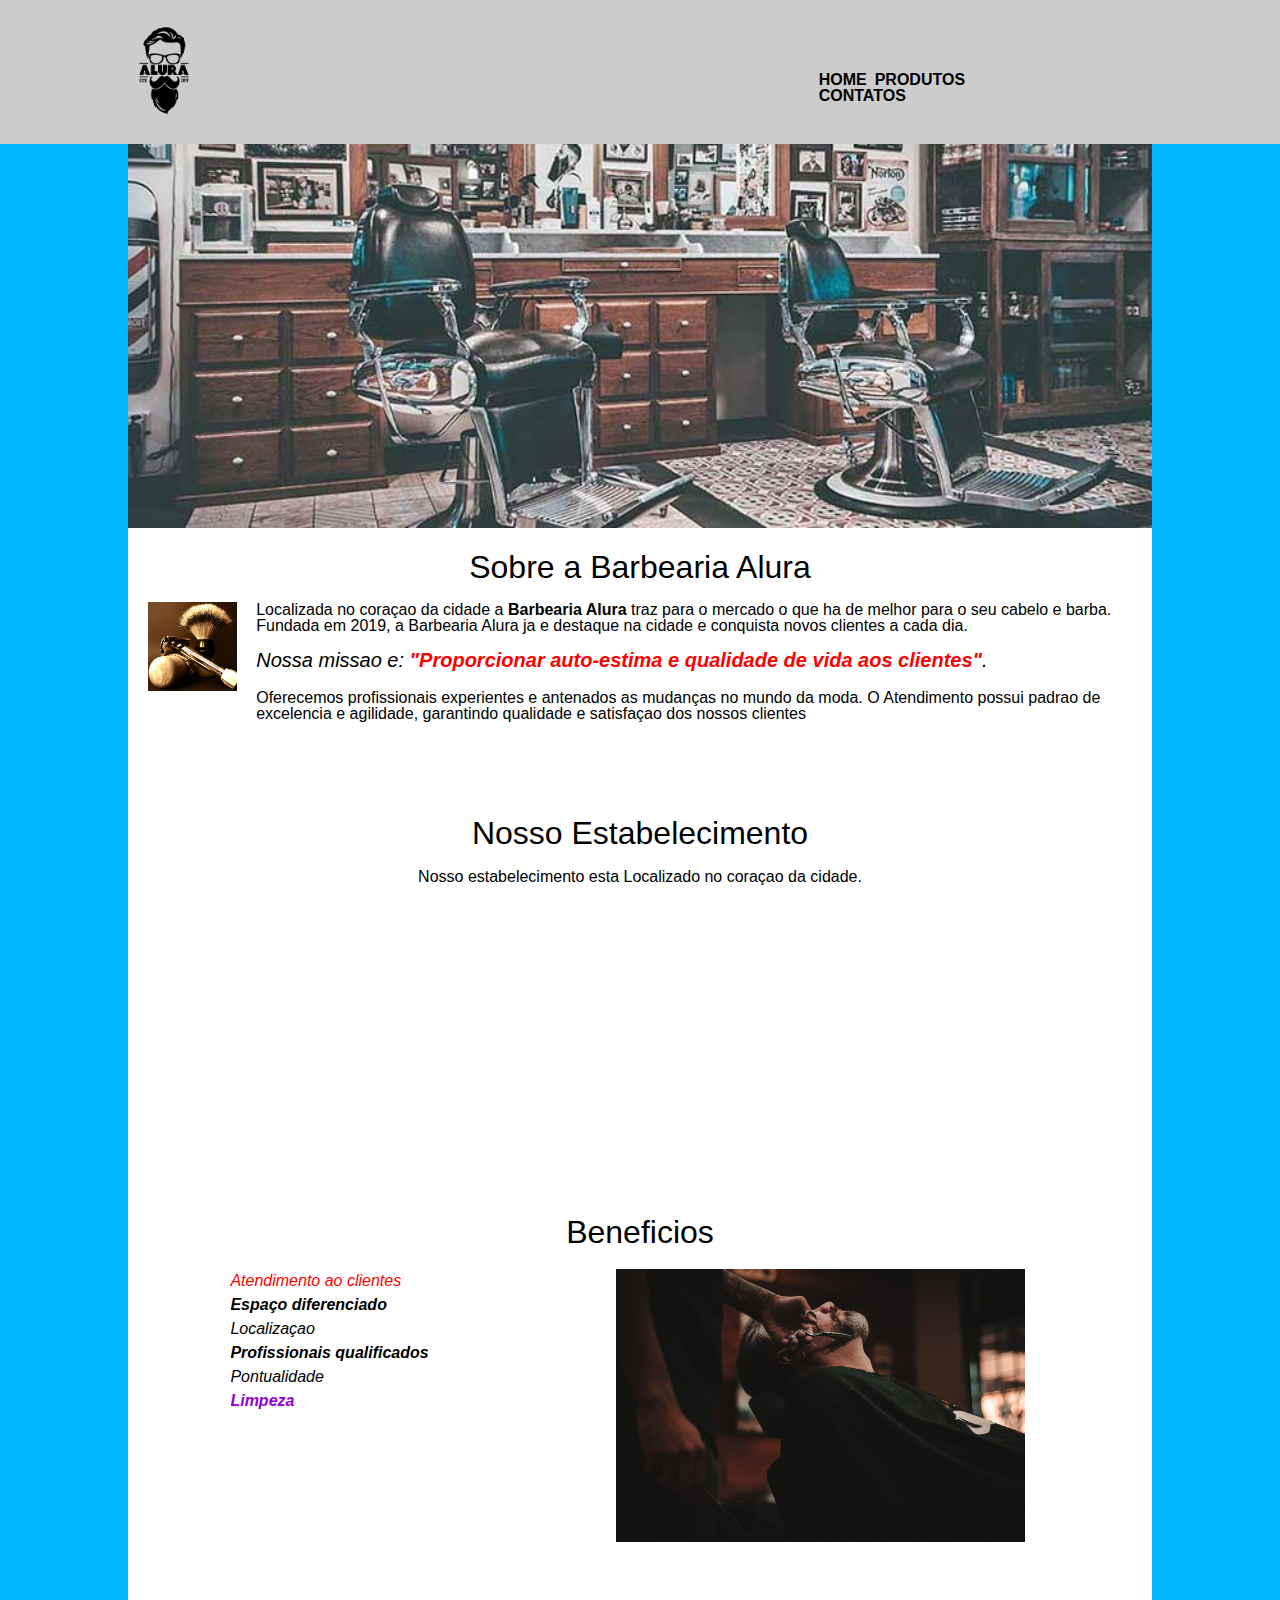
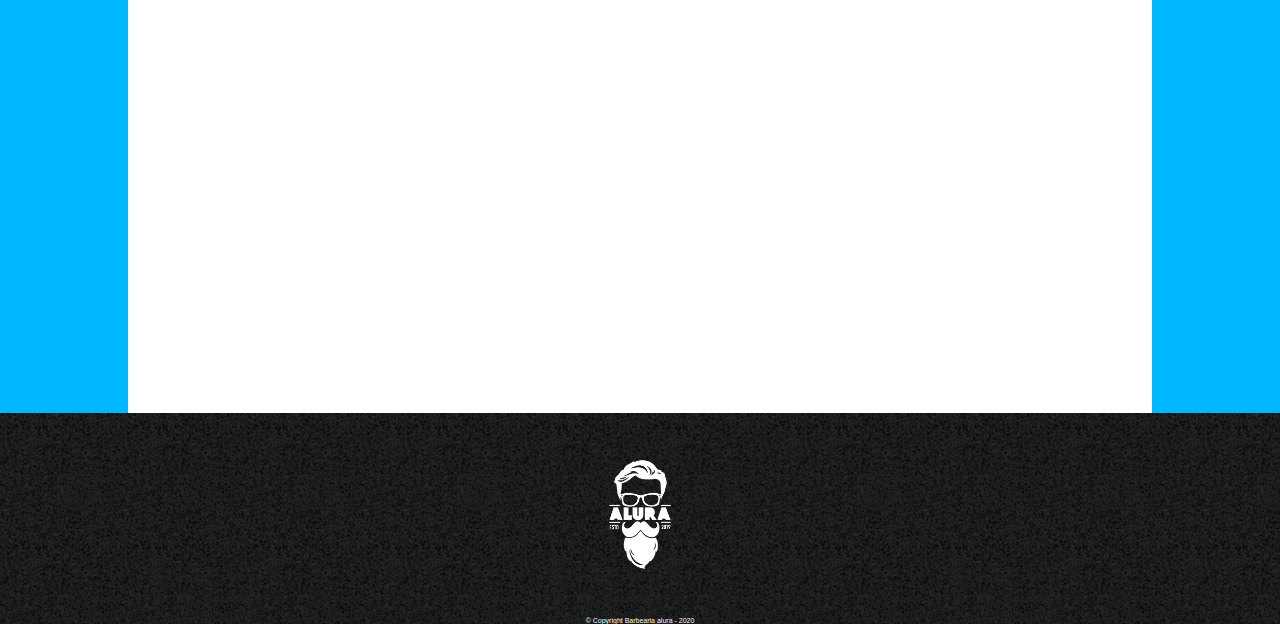
<file: index.html>
<!DOCTYPE html>
<html>

<head>
    <!--Informaçao do navegador-->
    <title>Barbearia Alura</title>
    <link rel="stylesheet" href="css/reset.css">
    <link rel="stylesheet" href="css/style.css">
</head>

<body>
    
    <header class="cabecalho">
            <div class="caixa">
                <h1><img src="img/logo.png" id="logo"></h1>
                <nav>
                    <ul>
                        <li><a href="index.html">Home</a></li>
                        <li><a href="produtos.html">Produtos</a></li>
                        <li><a href="contatos.html">Contatos</a></li>
                    </ul>
                </nav>
            </div>
    </header>
    
    <main>
        <img src="img/banner.jpg" class="banner">

        <section class="principal">
            <h2 class="titulo-principal">Sobre a Barbearia Alura</h2>

            <img src="img/utensilios.jpg" class="utensilios" alt="Utensilios"> 

            <p>Localizada no coraçao da cidade a <strong>Barbearia Alura</strong> traz para o mercado o que ha de melhor para o
                seu cabelo e
                barba.
                Fundada em 2019, a Barbearia Alura ja e destaque na cidade e conquista novos clientes a cada dia.
            </p>
            <p id="missao"><em>Nossa missao e: <strong>"Proporcionar auto-estima e qualidade de vida aos
                        clientes"</strong>.</em></p>
            <p>Oferecemos profissionais experientes e antenados as mudanças no mundo da moda.
                O Atendimento possui padrao de excelencia e agilidade, garantindo qualidade e satisfaçao dos nossos clientes</p>
        </section>
        <section class="mapa">
            <h3 class="titulo-principal">Nosso Estabelecimento</h3>
            <p>Nosso estabelecimento esta Localizado no coraçao da cidade.</p>
            <div class="mapa-principal">
                <iframe src="https://www.google.com/maps/embed?pb=!1m18!1m12!1m3!1d3736.3785922731618!2d-54.606469085718444!3d-20.5316849862697!2m3!1f0!2f0!3f0!3m2!1i1024!2i768!4f13.1!3m3!1m2!1s0x9486ef8684b59cc9%3A0x4baab25fbb3655c7!2sR.%20Conde%20do%20Pinhal%2C%201250%20-%20Jardim%20Colibri%2C%20Campo%20Grande%20-%20MS%2C%2079071-160!5e0!3m2!1spt-BR!2sbr!4v1581652337248!5m2!1spt-BR!2sbr"
                    width="100%" height="200" frameborder="0" style="border:0;" allowfullscreen=""></iframe>
            </div>
        </section>

        <section class="beneficios">
            <h3 class="titulo-principal">Beneficios</h3>
            <div class="conteudo-beneficios">
                <ul class="lista-beneficios">    
                    <li class="itens">Atendimento ao clientes</li>
                    <li class="itens">Espaço diferenciado</li>
                    <li class="itens">Localizaçao</li>
                    <li class="itens">Profissionais qualificados</li>
                    <li class="itens">Pontualidade</li>
                    <li class="itens">Limpeza</li>
                </ul>

                <img src="img/beneficios.jpg" class="imagem-beneficio">
            </div>
            <div class="video">
                <iframe width="560" height="315" src="https://www.youtube.com/embed/wcVVXUV0YUY" frameborder="0"
					allow="accelerometer; autoplay; encrypted-media; gyroscope; picture-in-picture"
					allowfullscreen></iframe>
            </div>
        </section>
    </main>
    
    <footer>
        <img src="img/logo-branco.png">
        <p>&#169; Copyright Barbearia alura - 2020</p>
    </footer>
</body>

</html>
</file>
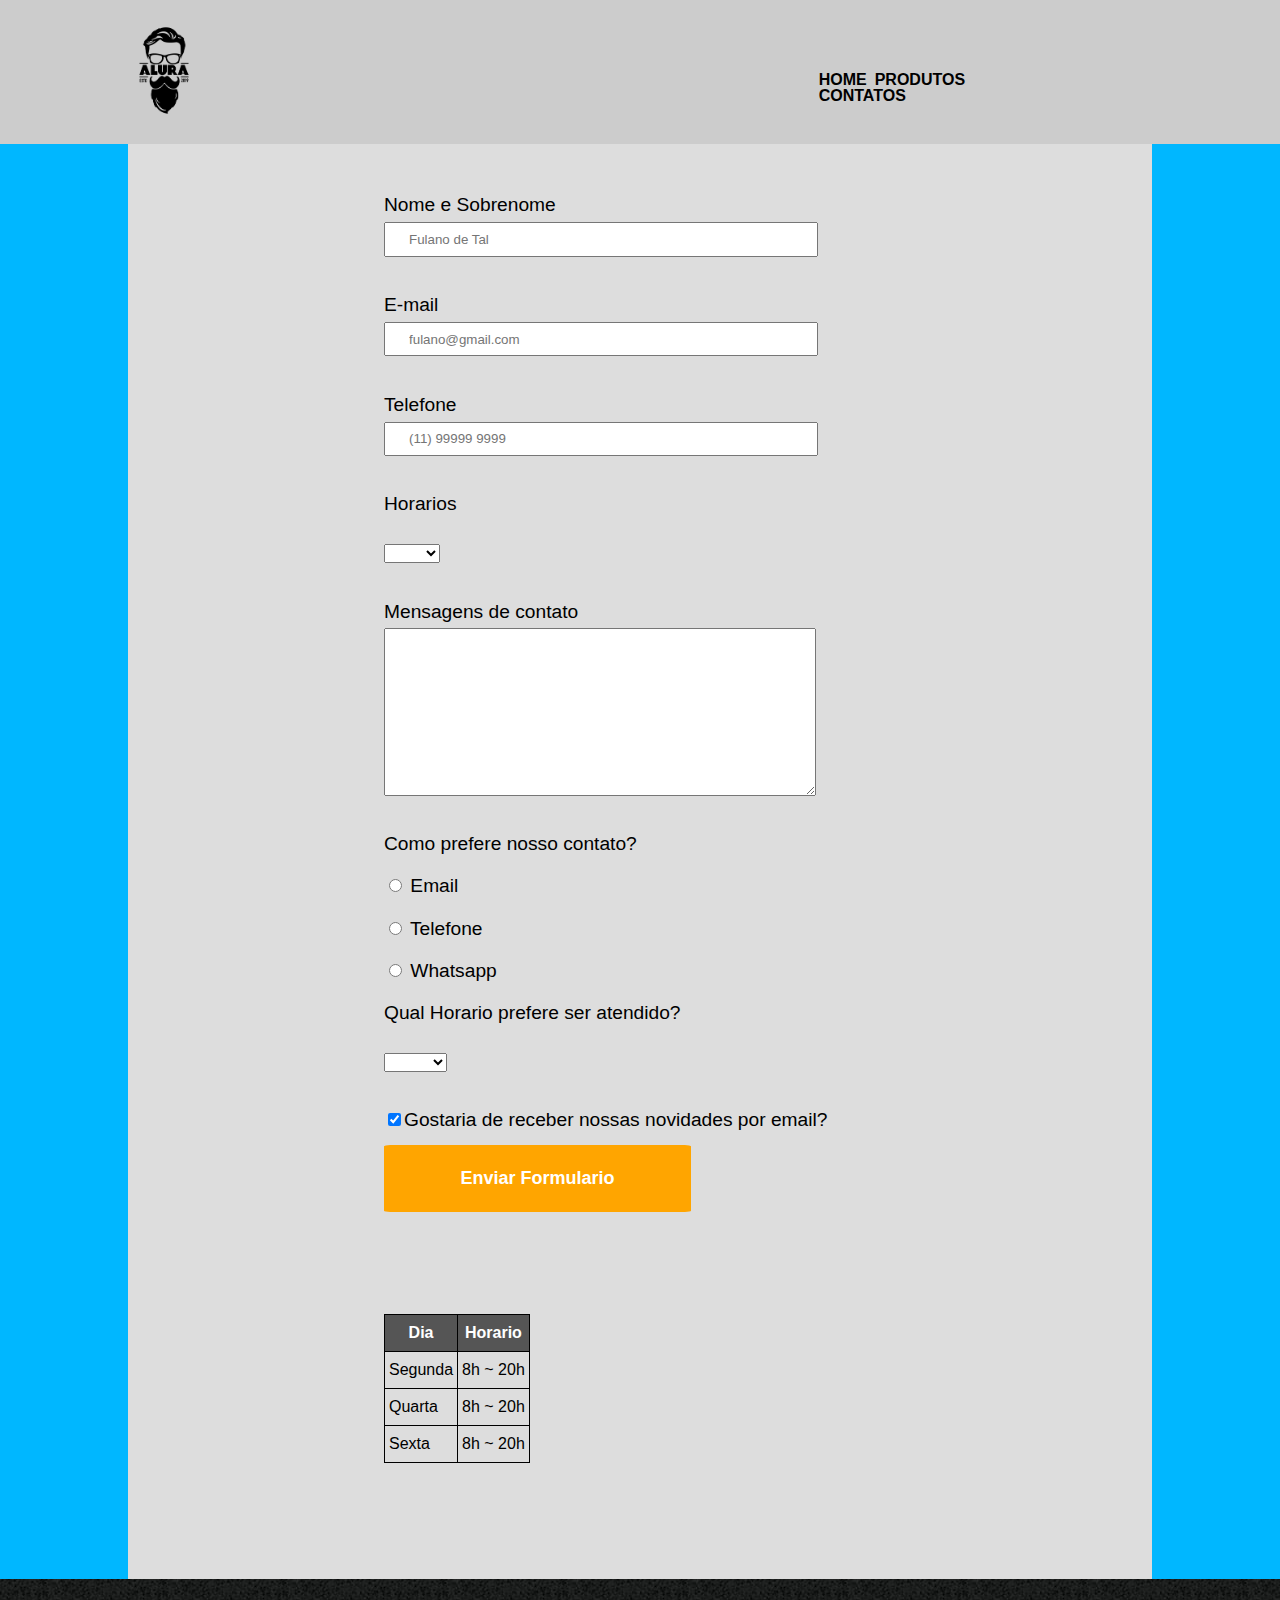
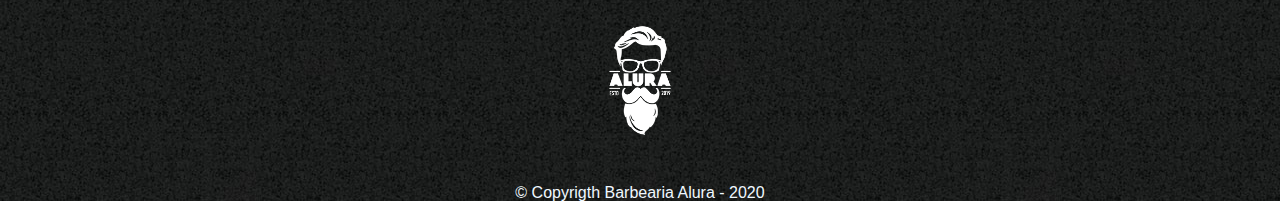
<file: contatos.html>
<!DOCTYPE html>
<html>

<head>
    <meta charset="UTF-8">
    <link rel="stylesheet" href="css/reset.css">
    <link rel="stylesheet" href="css/contatos.css">
</head>
<title>Contatos - Barbearia Alura</title>

<body>
    <header>
        <div class="caixa">
            <h1><img src="img/logo.png" alt="Logo a barbearia alura" id="logo"></h1>
            <nav>
                <ul>
                    <li><a href="index.html">Home</a></li>
                    <li><a href="produtos.html">Produtos</a></li>
                    <li><a href="contatos.html">Contatos</a></li>
                </ul>
            </nav>
        </div>
    </header>
    <main>
        <form id="form-contato" method="POST">
            <label for="nomesobrenome">Nome e Sobrenome</label>
            <input id="nomesobrenome" name="nome" placeholder="Fulano de Tal" type="text" class="input-padrao" required>

            <label for="email">E-mail</label>
            <input type="email" id="email" placeholder="fulano@gmail.com" name="email" class="input-padrao" required>

            <label for="telef">Telefone</label>
            <input type="tel" id="telef" name="tel" placeholder="(11) 99999 9999" maxlength="11" minlength="11" required
                class="input-padrao">
            <fieldset>
                <legend for="hora">Horarios</legend>
                <select id="hora" onmouseup="agendaHorario()" required>
                    <option value="0"></option>
                    <option value="1">09:00</option>
                    <option value="2">10:00</option>
                    <option value="3">13:00</option>
                    <option value="4">19:00</option>
                </select>
            </fieldset>
            <label for="msg-contato">Mensagens de contato</label>
            <textarea name="msg" id="msg-contato" cols="50" rows="10" class="input-padrao" required></textarea>

            <fieldset>
                <legend>Como prefere nosso contato?</legend>
                <label for="email-radio">
                    <input type="radio" id="email-radio" value="Email" name="contato">
                    Email
                </label>
                <label for="telefone-radio">
                    <input type="radio" id="telefone-radio" value="Telefone" name="contato">
                    Telefone
                </label>

                <label for="whatsapp-radio">
                    <input type="radio" id="whatsapp-radio" value="Whatsapp" name="contato">
                    Whatsapp
                </label>
            </fieldset>
            <fieldset>
                <legend for="hora">Qual Horario prefere ser atendido?</legend>
                <select id="periodo" onmouseup="agendaHorario()">
                    <option value=""></option>
                    <option value="Manha">Manha</option>
                    <option value="Tarde">Tarde</option>
                    <option value="Noite">Noite</option>
                </select>
            </fieldset>
            <label><input type="checkbox" checked id="novidade" name="novidades">Gostaria de receber nossas novidades
                por email?</label>
            <input type="submit" class="enviar" onclick="enviar()" value="Enviar Formulario">
        </form>

        <table>
            <thead>
                <tr>
                    <th>Dia</th>
                    <th>Horario</th>
                </tr>
            </thead>
            <tbody>
                <tr>
                    <td>Segunda</td>
                    <td>8h ~ 20h</td>
                </tr>
                <tr>
                    <td>Quarta</td>
                    <td>8h ~ 20h</td>
                </tr>
                <tr>
                    <td>Sexta</td>
                    <td>8h ~ 20h</td>
                </tr>
            </tbody>
        </table>

    </main>
    <footer>
        <img src="img/logo-branco.png" alt="Logo a barbearia alura">
        <p class="copyrigth">&copy; Copyrigth Barbearia Alura - 2020</p>
    </footer>
    <script src="js/contato.js"></script>
</body>

</html>
</file>
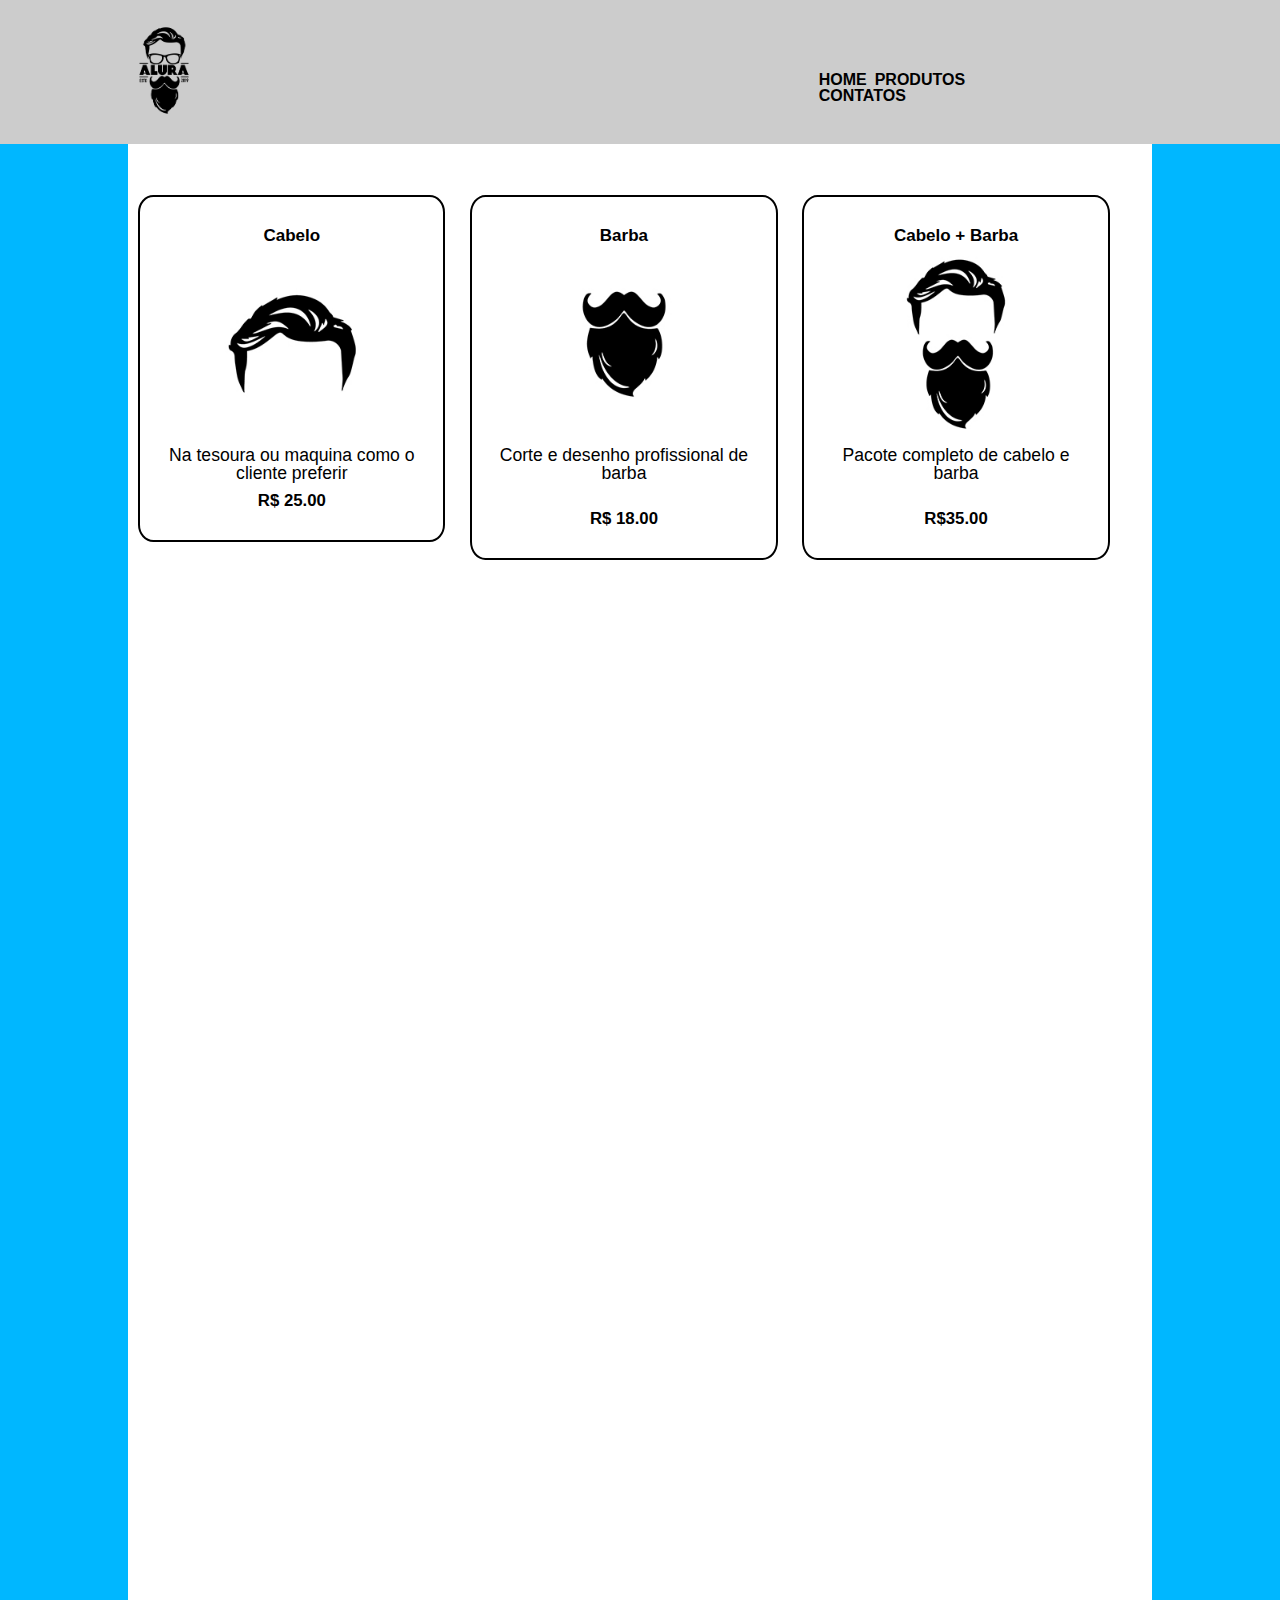
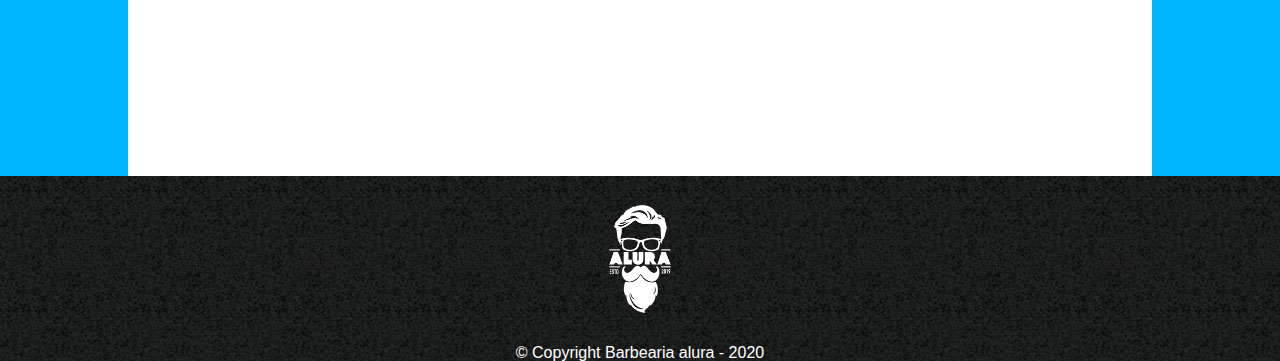
<file: produtos.html>
<!DOCTYPE html>
<html>
    <head>
        <meta charset="UTF-8">
        <title>Produtos- Barbearia Alura</title>
        <link rel="stylesheet" href="css/reset.css">
        <link rel="stylesheet" href="css/produto.css" >
    </head>

    <body>
        <header>
            <div class="caixa">
                <h1><img src="img/logo.png" id="logo"></h1>
                <nav>
                    <ul>
                        <li><a href="index.html">Home</a></li>
                        <li><a href="produtos.html">Produtos</a></li>
                        <li><a href="contatos.html">Contatos</a></li>
                    </ul>
                </nav>
            </div>
        </header> 
        
        <main>
            <ul class="produtos">
                <li>
                    <h2>Cabelo</h2>
                    <img src="img/cabelo.jpg">
                    <p class="produto-descricao">Na tesoura ou maquina como o cliente preferir</p>
                    <p class="produto-preco">R$ 25.00</p>
                </li>
                <li>
                    <h2>Barba</h2>
                    <img src="img/barba.jpg">
                    <p class="produto-descricao">Corte e desenho profissional de barba<br><br></p>
                    <p class="produto-preco">R$ 18.00</p>
                </li>
                <li>
                    <H2>Cabelo + Barba</H2>
                    <img src="img/cabelo+barba.jpg">
                    <p class="produto-descricao">Pacote completo de cabelo e barba<br><br></p>
                    <p class="produto-preco">R$35.00</p>
                </li>
            </ul>
        </main>
        
        <footer>
            <img src="img/logo-branco.png">
            <p>&#169; Copyright Barbearia alura - 2020</p>
        </footer>  
    </body>

</html>
</file>
<file: css/style.css>
body {
    background: rgb(0, 183, 255);
    font-family: 'Montserrat', sans-serif;
}

header {
    background: #cccccc;
    width: 100%;
    padding: 20px 0;
}

.caixa {
    position: relative;
    width: 80%;
    margin: 0 auto;
}

#logo {
    width: 7%;
}

nav {
    position: absolute;
    top: 50%;
    right: 10%;
}

nav li {
    text-transform: uppercase;
    margin: 0 0 0 1.5%;
    display: inline;
}

nav li:hover {    
    font-size: 101%;
    transition: 5s;
    color: #290a91;
}

nav a {
    color: black;
    font-weight: bolder;
    font-size: 100%;
    text-decoration: none;
}

main {
    width: 80%;
    margin: 0 auto;
    background: #ffffff;
}

.banner {
    width: 100%;
}

#missao {
    font-size: 20px;
}

em strong {
    color: red;
}

.beneficios, .principal {
    margin-top: -1%;
    background: #ffffff;
    padding: 20px;
}

.titulo-principal {
    text-align: center;
    font-size: 2em;
    margin: 1% 0 2% 0;
}

.utensilios {
    width: 9%;
    float: left;
    margin: 0 2% 2% 0; 
}

.principal p {
    margin: 0 0 1em;
}

.principal strong {
    font-weight: bold;
}

.mapa {
    padding: 3em 0;
}

.mapa p {
    padding: 0 0 2em;
    text-align: center;
}

.principal em {
    font-style: italic;
}

.mapa-principal {
    width: 90%;
    margin: 0 auto;
}

.beneficios {
    padding: 3em 0;
}

.conteudo-beneficios {
    width: 80%;
    margin: 0 auto;
}

.lista-beneficios {
    display: inline-block;
    vertical-align: top;
    width: 36.5%;
    margin-right: 10%;
}
.itens {
    font-style: italic;
    line-height: 1.5em;
}


.itens:first-child {
    color: red;
}

.itens:nth-child(2n) {
    font-weight: bold;
}

.itens:last-child {
    color: darkviolet;
}

.imagem-beneficio {
    width: 50%;
}

.video {
    width: 560px;
    margin: 5% auto;
}

footer {
    text-align: center;
    font-size: 7px;
    color: aliceblue;
    background: url("/img/bg.jpg");
}

footer img {
    width: 7%;
    font-size: 13px;
    margin: 3%;
}
</file>
<file: css/contatos.css>
body {
    background: rgb(0, 183, 255);
    font-family: 'Montserrat', sans-serif;
}

header {
    background: #cccccc;
    width: 100%;
    padding: 20px 0;
}

.caixa {
    position: relative;
    width: 80%;
    margin: 0 auto;
}

#logo {
    width: 7%;
}

nav {
    position: absolute;
    top: 50%;
    right: 10%;
}

nav li {
    display: inline;
    text-transform: uppercase;
    margin: 0 0 0 1.5%;
}

nav a {
    color: black;
    font-weight: bold;
    font-size: 16px;
    text-decoration: none;
}

main {
    width: 80%;
    margin: 0 auto;
    background: #dddddd;
    padding-bottom: 1%;
}

form {
    padding-top: 5%;
    display: block;
    padding-left: 25%
}

form label {
    font-size: 120%;
    display: block;
}


.input-padrao {
    margin: 1% 0 5% 0;
    display: block;
    padding: 1% 3%;
    width: 50%;
}

form legend {
    font-size: 120%;
    display: block;
    margin: 3% 0 3% 0;
}

fieldset label {
    margin-bottom: 3%;
}

select {
    display: block;
    margin:1% 0 5%;
    cursor: pointer;
}

.enviar {
    margin-top: 2%;
    width: 40%;
    padding: 3% 0;
    background: orange;
    color: white;
    font-weight: bold;
    border: none;
    border-radius: 2%;
    font-size: 18px;
    transition: 5s;
}

.enviar:hover {
    background: darkorange;
    cursor: pointer;
    width: 45%;
}

table {
    margin: 10% 25%;
}

thead {
    background: #555555;
    color: white;
    font-weight: bold;
}

td, th {
    border: 1px solid #000000;
    padding: 10px 4px;
}

footer {
    text-align: center;
    color: aliceblue;
    background: url("/img/bg.jpg");
}

footer img {
    width: 7%;
    font-size: 13px;
    margin: 3%;
}
</file>
<file: css/produto.css>
body {
    background: rgb(0, 183, 255);
    font-family: 'Montserrat', sans-serif;
}

header {
    background: #cccccc;
    width: 100%;
    padding: 20px 0;
}

.caixa {
    position: relative;
    width: 80%;
    margin: 0 auto;
}

#logo {
    width: 7%;
}

nav {
    position: absolute;
    top: 50%;
    right: 10%;
}

nav li {
    text-transform: uppercase;
    margin: 0 0 0 1.5%;
    display: inline;
}

nav li:hover {    
    font-size: 101%;
    transition: 5s;
    color: #290a91;
}

nav a {
    color: black;
    font-weight: bolder;
    font-size: 100%;
    text-decoration: none;
}

main {
    width: 80%;
    margin: 0 auto;
    background: #ffffff;
    padding-bottom: 91%;
}

.produtos {
    width: 100%;
    margin: 0 auto;
    padding: 5% 0;
}

.produtos li {
    display: inline-block;
    text-align: center;
    width: 30%;
    vertical-align: top;
    margin: 0 1%;
    padding: 30px 20px;
    box-sizing: border-box;
    border: 2px solid #000000;
    border-radius: 5%;
    transition: 4s;
}

.produtos li:hover {
    border: 6px solid #290a91;
    border-radius: 50%;
    font-size: 90%;
    transition: 5s;
}

.produtos li:active {
    border: 6px solid #129718;
    border-radius: 50%;
    font-size: 90%;
    transition: 3s;
}

.produto-descricao:active {
    font-size: 90;
    transition: 3s;
}

.produtos img {
    width: 76%;
}

.produtos img:hover {
    transition: 2.5s;
    width: 71%;
}

.produtos h2 {
    font-size: 17px;
    font-weight: bold;
}

.produto-descricao {
    font-size: 110%;
}

.produto-preco {
    font-size: 105%;
    margin-top: 4%;
    font-weight: bold;
}

footer {
    text-align: center;
    color: #ffffff;
    background: url("/img/bg.jpg");
}

footer img {
    width: 7%;
    font-size: 13px;
    margin: 20px;
}
</file>
